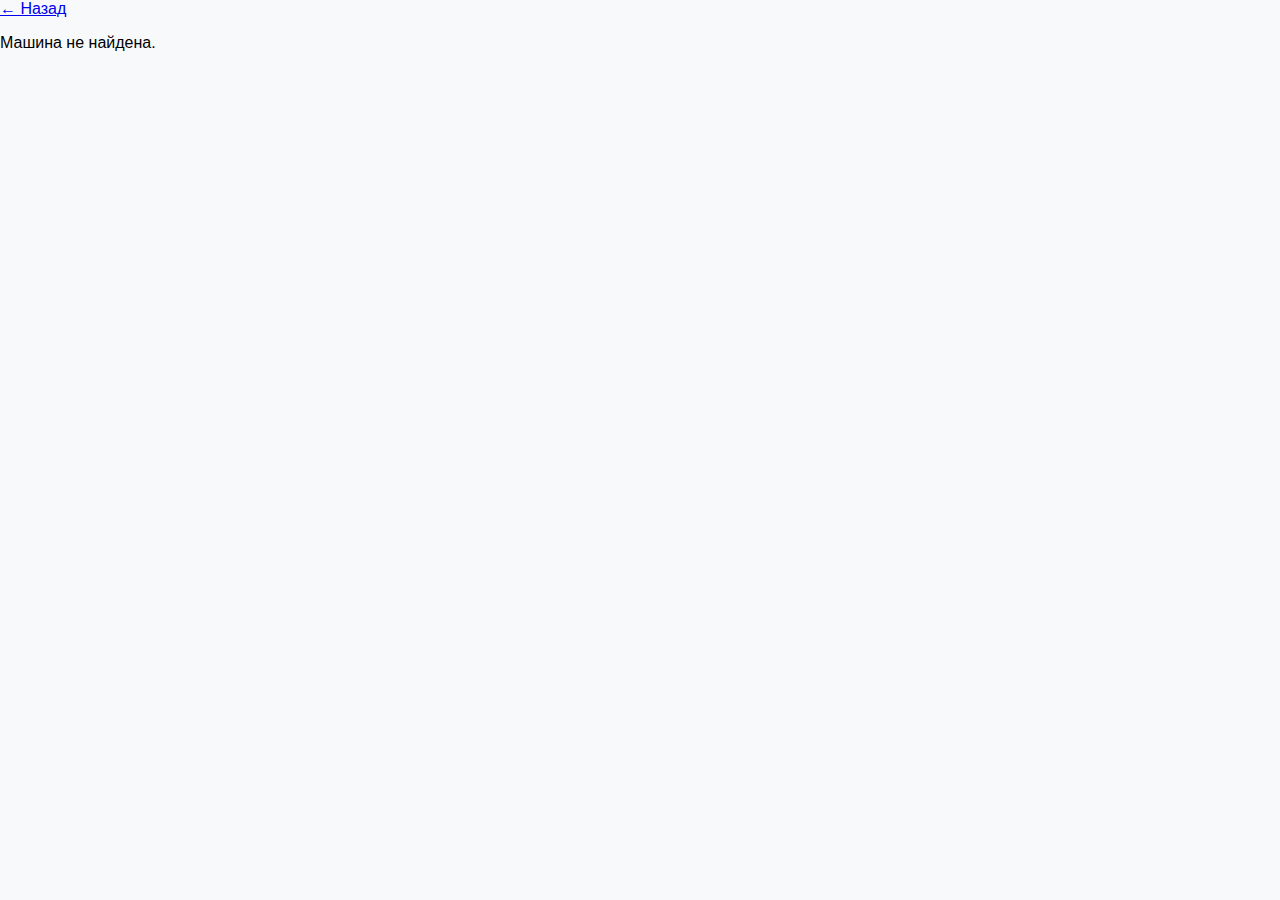
<file: car.html>
<!DOCTYPE html>
<html lang="ru">
  <head>
    <meta charset="UTF-8" />
    <meta name="viewport" content="width=device-width, initial-scale=1.0" />
    <title>Детали машины</title>
    <link rel="stylesheet" href="style.css" />
  </head>
  <body>
    <div class="container">
      <a href="index.html">← Назад</a>
      <div id="carDetails"></div>
    </div>

    <script>
      const urlParams = new URLSearchParams(window.location.search);
      const carId = parseInt(urlParams.get("id"));
      const carDetailsDiv = document.getElementById("carDetails");

      fetch("cars.json")
        .then((res) => res.json())
        .then((data) => {
          const car = data.find((c) => c.id === carId);
          if (car) {
            carDetailsDiv.innerHTML = `
            <h2>${car.brand} ${car.model}</h2>
            <img src="images/${car.image}" alt="${car.brand} ${car.model}" style="width:300px">
            <p>Год: ${car.year}</p>
            <p>Цена: $${car.price}</p>
            <p>Страна: ${car.country}</p>
            <p>Описание: ${car.description}</p>
          `;
          } else {
            carDetailsDiv.innerHTML = "<p>Машина не найдена.</p>";
          }
        });
    </script>
  </body>
</html>
</file>
<file: style.css>
body {
  font-family: Arial, sans-serif;
  margin: 0;
  padding: 0;
  background-color: #f8f9fa;
}

header {
  background-color: #007bff;
  color: white;
  padding: 20px;
  text-align: center;
}

.filters {
  display: flex;
  justify-content: center;
  align-items: center;
  margin: 20px;
  gap: 10px;
}

.cars-grid {
  display: grid;
  grid-template-columns: repeat(auto-fill, minmax(250px, 1fr));
  gap: 20px;
  padding: 20px;
}

.car-card {
  background-color: white;
  border-radius: 10px;
  box-shadow: 0 4px 6px rgba(0, 0, 0, 0.1);
  overflow: hidden;
  text-align: center;
  padding: 10px;
}

.car-card img {
  width: 100%;
  height: 150px;
  object-fit: cover;
  border-bottom: 1px solid #ddd;
}

.car-card h3 {
  margin: 10px 0 5px;
}

.car-card p {
  margin: 5px 0;
}

.car-card a {
  display: inline-block;
  margin-top: 10px;
  padding: 5px 10px;
  background-color: #007bff;
  color: white;
  text-decoration: none;
  border-radius: 5px;
}

.car-card a:hover {
  background-color: #0056b3;
}
</file>
